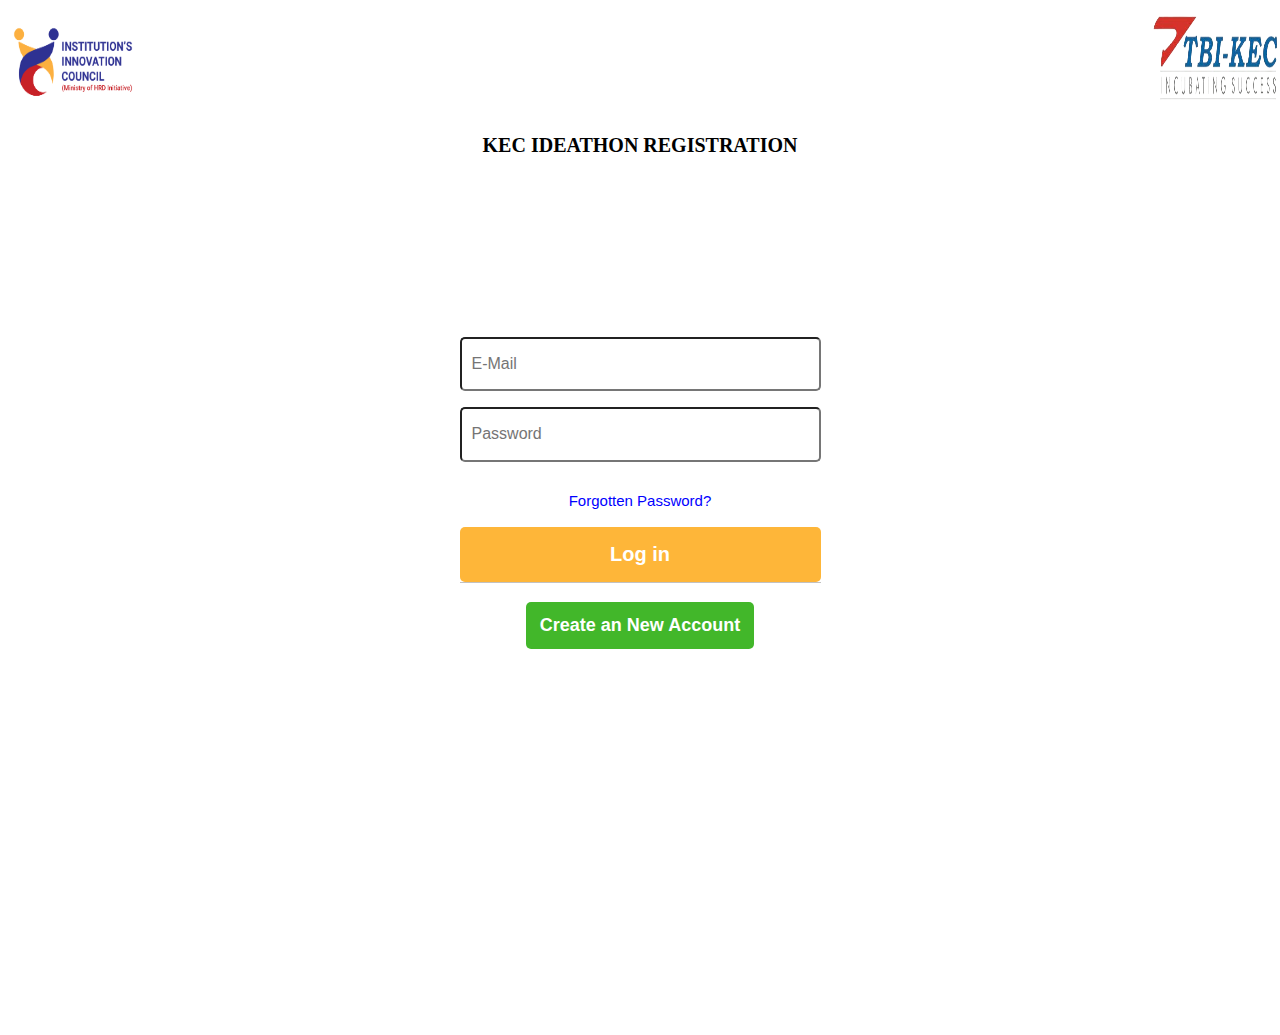
<file: index.html>
<!DOCTYPE html>
<html lang="en">
<head>
    <meta charset="UTF-8">
    <meta http-equiv="X-UA-Compatible" content="IE=edge">
    <meta name="viewport" content="width=device-width, initial-scale=1.0">
    <link rel="stylesheet" href="style.css">
    <link rel="icon" href="images.png">
    <title>KEC IDEATHON</title>
</head>
<body>
    <div>
        <img src="EE0vCMfVAAA_Lxj.png" alt="#" id="i">
        <img src="tbi.png" alt="#" id="i2">
        <h1>KEC IDEATHON REGISTRATION</h1>
    </div>
    <div id="contain">
        <input type="email" placeholder="E-Mail" required>
        <input type="password" placeholder="Password" id="pass" required>
        <a href="#">Forgotten Password?</a>
        <input type="button" value="Log in" id="log-but">
        <hr style="width: 95%;">
        <input type="button" href="https://kumaranvasanth.github.io/NEW-REGISTRATION/" value="Create an New Account" id="create">
    </div>
    <!---<script>
        function onClick()
        {
            var x = document.getElementById("pass");
            if (x.type === "password") {
                x.type = "text";
            } 
            else {
                x.type = "password";
            }
        }
    </script>-->
</body>
</html>
</file>
<file: style.css>
*{
    margin: 0;
    padding: 0;
    font-family: Arial, Helvetica, sans-serif;
    box-sizing: border-box;
}
body{
    background-color: white;
    position: relative;
    height: 115vh;
    overflow-x: hidden;
}
h1{
    font-size: 20px;
    font-family: "Times New Roman";
    font-weight: bold;
    text-align: center;
}  
#i
{
    height: 130px;
    width: 150px;
}
#i2{
    height: 110px;
    width: 130px;
    float: right;
}
#contain{
    position: relative;
    background-color: #FFFFFF;
    height: 350px;
    width: 400px;
    border-radius: 10px;
    display: flex;
    flex-direction: column;
    top: 18vh;
    margin-top: auto;
    margin-left: auto;
    margin-right: auto;
    justify-content: flex-start;
    padding: 10px 10px 20px 10px;
    align-items: center;
}
hr{
    width: 95%;
    height: 0.1%;
    background-color: rgb(194, 193, 193);
    border: none;
}
#contain>a{
    margin: 18px 0;
    text-decoration: 0;
    font-size: 15px;
    color: blue;
}
#contain>a:hover{
    text-decoration: underline;
    cursor: pointer;
}
#contain>input[type=email],input[type=password]{
    height: 35%;
    margin: 8px 0;
    border-radius: 5px;
    padding-left: 10px;
    font-size: 16px;
    width: 95%;
}
#contain>input[type=password]
{
    margin-bottom: 12px;
}
#contain>input[type=email]:focus,input[type=password]:focus
{
    outline: none;
    border: 1px solid rgb(252, 183, 64);
    box-shadow: 0 0 5px rgb(254, 182, 57);
    caret-color: rgb(251, 182, 63);
}
#log-but{
    background-color: rgb(254, 182, 57);
    color: #FFFFFF;
    font-size: 20px;
    border-radius: 5px;
    border: none;
    height: 120px;
    font-weight: bold;
    width: 95%;
}
#log-but:hover{
    cursor: pointer;
    background-color: rgb(247, 177, 15);
}
#create{
    background: #42b72a;
    color: #FFFFFF;
    font-size: 18px;
    border-radius: 5px;
    border: none;
    height: 100px;
    font-weight: bold;
    width: 60%;
    margin-top: 20px;
}
#create:hover{
    background-color: rgba(28, 146, 5, 0.703);
    cursor: pointer;
}
</file>
